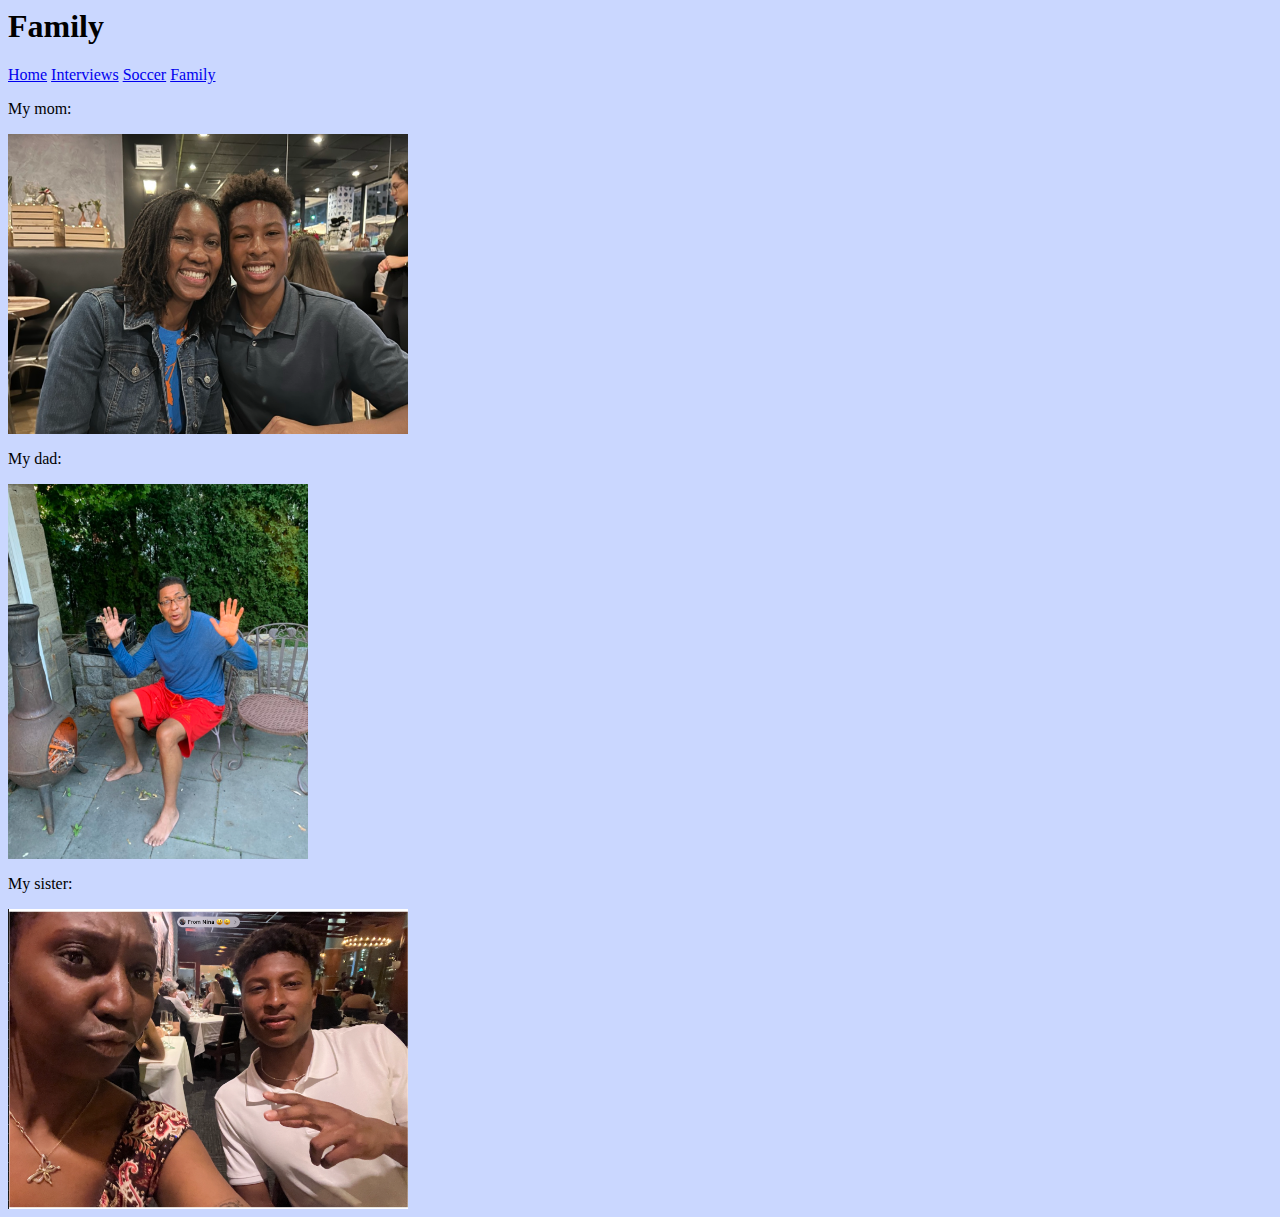
<file: Family.html>
<html>
<body>
<h1>Family</h1>
<div class="topnav">
    <a class="active" href="#home">Home</a>
    <a href="#Interviews">Interviews</a>
    <a href="#Soccer">Soccer</a>
    <a href="#Family">Family</a>
  </div>
  <p>My mom: </p>
  <img src="mom.png" alt="Italian Trulli" width="400" height="300">
<p>My dad: </p>
<img src="dad.png" alt="Italian Trulli" width="300" height="375">
<body style="background-color:rgba(189, 205, 255, 0.8);">
<p>My sister: </p>
<img src="nina.png" alt="Italian Trulli" width="400" height="300">
</body>
</html>
</file>
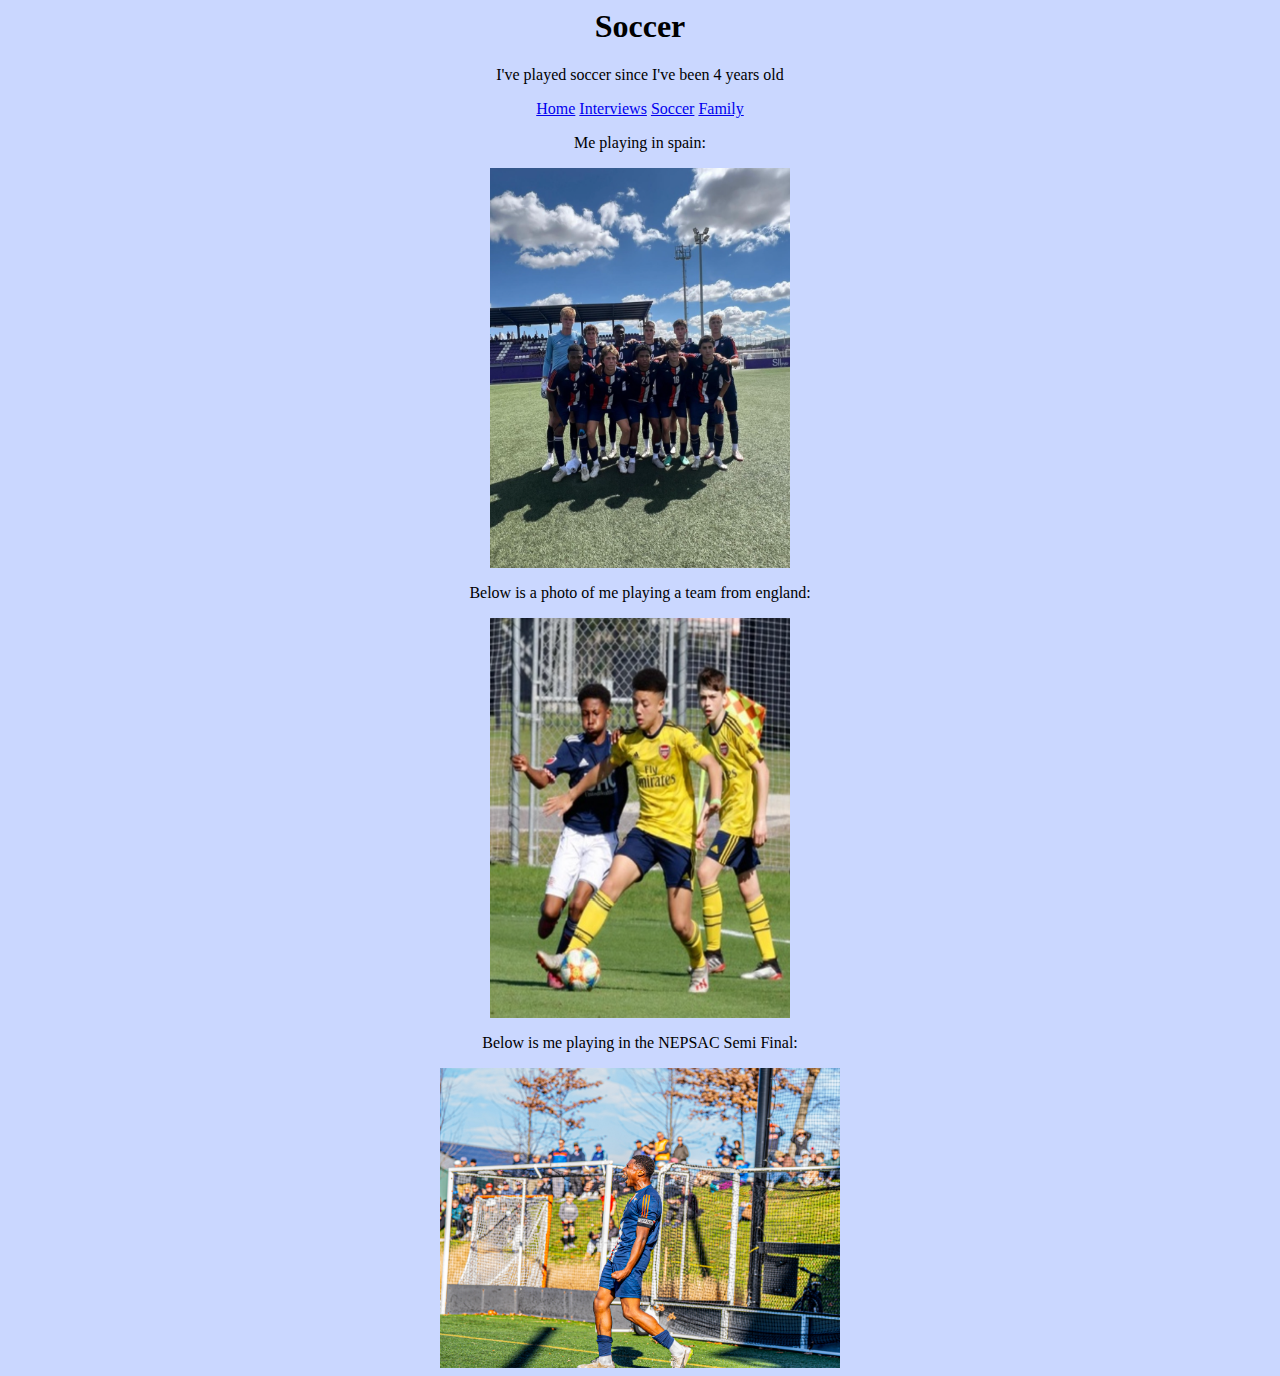
<file: Soccer.html>
<html>

  <!-- Head section: includes the external CSS for navigation styling -->
  <head>
    <link rel="stylesheet" href="topnav.css">
    <!-- Header title -->
    <title> Soccer</title>
  </head>

 <!-- Body section begins -->
<body style="background-color:rgba(189, 205, 255, 0.8); text-align: center;">
  
<h1 style="text-align: center;">Soccer</h1>
  <!-- Introductory text -->
<p style="text-align: center;">I've played soccer since I've been 4 years old </p>

<!-- Navigation bar -->
<div class="topnav">
    <a class="active" href="index.html">Home</a>
    <a href="Interviews.html">Interviews</a>
    <a href="Soccer.html">Soccer</a>
    <a href="Family.html">Family</a>
  </div>
  <!-- Soccer photo descriptions and images -->

    <!-- Photo from Spain -->
  <p>Me playing in spain: </p>
  
<img src="spain.png" alt="Italian Trulli" style="display: block; margin-left: auto; margin-right: auto; width: 300px ; height:400px">
  <!-- Photo vs team from England -->
<p>Below is a photo of me playing a team from england: </p>
<img src="arsenal.png" alt="Italian Trulli" style="display: block; margin-left: auto; margin-right: auto; width: 300px ; height:400px">
  <!-- NEPSAC Semi Final image -->
<p>Below is me playing in the NEPSAC Semi Final: </p>
<img src="Play.jpg" alt="Italian Trulli" style="display: block; margin-left: auto; margin-right: auto; width: 400px ; height:300px">
</body>
</html>
</file>
<file: topnav.css>
.topnav {text-align: center; position: relative;}
.img {display: block; margin-left: auto; margin-right: auto;}
</file>
